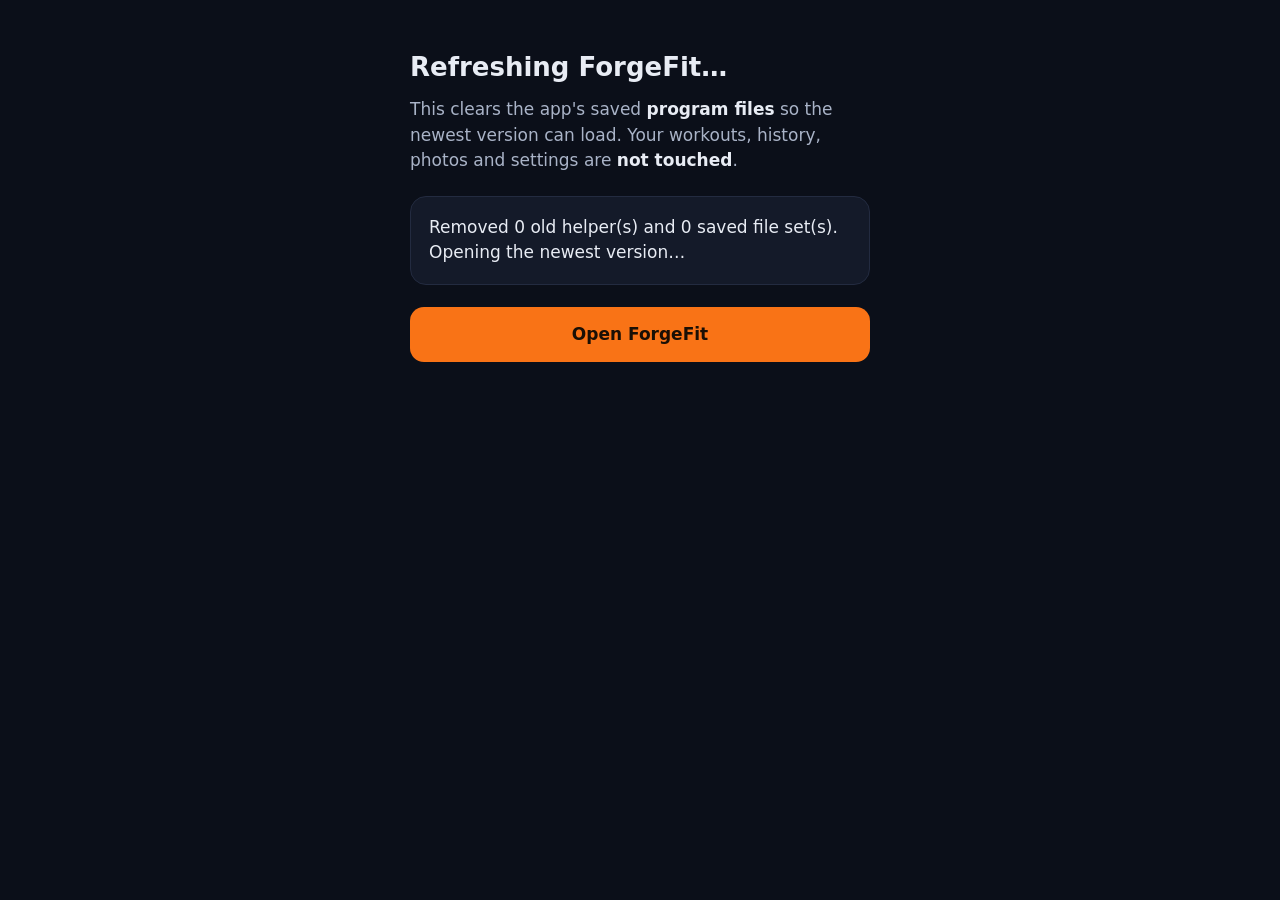
<file: reset.html>
<!doctype html>
<html lang="en"><head><meta charset="utf-8"><meta name="viewport" content="width=device-width,initial-scale=1">
<title>ForgeFit refresh</title><meta name="robots" content="noindex">
<style>
html{background:#0b0f19;color:#e8ecf4;font:17px/1.5 system-ui,-apple-system,Segoe UI,Roboto,sans-serif}
body{max-width:460px;margin:0 auto;padding:48px 22px}
h1{font-size:26px;margin:0 0 6px}p{color:#a9b3c7;margin:10px 0}
.card{background:#141a29;border:1px solid #232b40;border-radius:16px;padding:18px;margin:22px 0}
b{color:#e8ecf4}
a.btn{display:block;text-align:center;background:#f97316;color:#1a0f05;font-weight:700;text-decoration:none;padding:15px;border-radius:14px;margin-top:18px}
</style></head><body>
<h1>Refreshing ForgeFit…</h1>
<p>This clears the app's saved <b>program files</b> so the newest version can load. Your workouts, history, photos and settings are <b>not touched</b>.</p>
<div class="card" id="out">Working…</div>
<a class="btn" id="go" href="./" style="display:none">Open ForgeFit</a>
<script>
(async () => {
  const out = document.getElementById('out'), lines = [];
  let regs = 0, caches_ = 0;
  try { if (navigator.serviceWorker) { for (const r of await navigator.serviceWorker.getRegistrations()) { await r.unregister(); regs++; } } } catch (e) { lines.push('Could not remove the old helper: ' + e.message); }
  try { if (window.caches) { for (const k of await caches.keys()) { await caches.delete(k); caches_++; } } } catch (e) { lines.push('Could not clear saved files: ' + e.message); }
  lines.unshift('Removed ' + regs + ' old helper(s) and ' + caches_ + ' saved file set(s).', 'Opening the newest version…');
  out.innerHTML = lines.map(l => '<div>' + l.replace(/</g, '&lt;') + '</div>').join('');
  const go = document.getElementById('go'); go.href = './?fresh=' + Date.now(); go.style.display = 'block';
  setTimeout(() => location.replace(go.href), 1800);
})();
</script></body></html>
</file>
